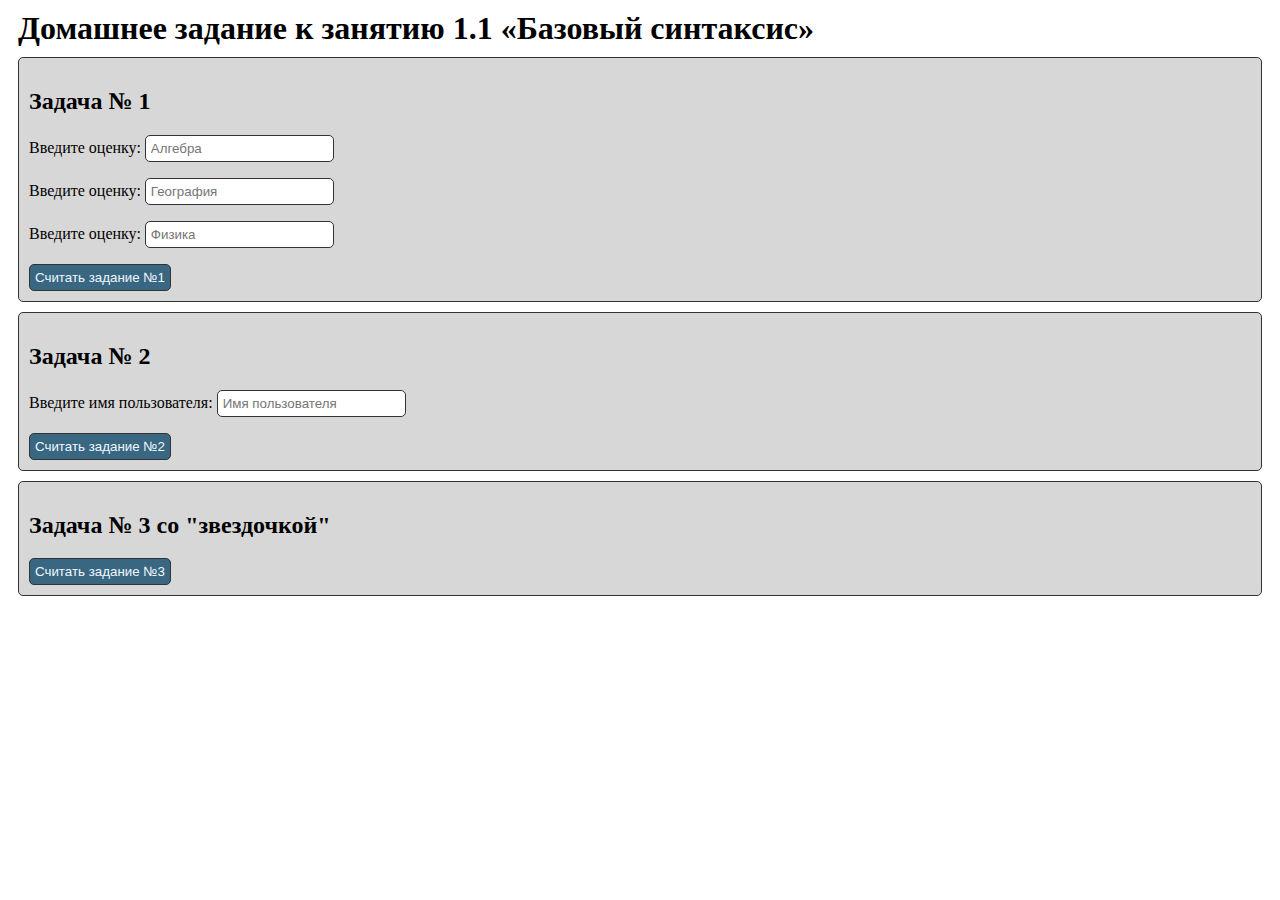
<file: 1.1-variables/index.html>
<html lang="en">
<head>
    <meta charset="UTF-8">
    <meta name="viewport" content="width=device-width, initial-scale=1.0">
    <meta http-equiv="X-UA-Compatible" content="ie=edge">
    <link rel="shortcut icon" href="../favicon.ico" type="image/x-icon">
    <link rel="stylesheet" href="style.css">
    <title>Homework 1.1</title>
</head>
<body>

<h1>Домашнее задание к занятию 1.1 «Базовый синтаксис»</h1>

<section>
    <h2>Задача № 1</h2>
    <p><label for="algebra">Введите оценку: </label><input type="number" placeholder="Алгебра" id="algebra"></p>
    <p><label for="geography">Введите оценку: </label><input type="number" placeholder="География" id="geography"></p>
    <p><label for="physics">Введите оценку: </label><input type="number" placeholder="Физика" id="physics"></p>
    <button onClick="calculateTask1()">Считать задание №1</button>
    <span id="task1Result"></span>
</section>

<section>
    <h2>Задача № 2</h2>
    <p><label for="username">Введите имя пользователя: </label><input type="text" placeholder="Имя пользователя" id="username"></p>
    <button onClick="calculateTask2()">Считать задание №2</button>
    <span id="task2Result"></span>
</section>

<section>
    <h2>Задача № 3 со "звездочкой"</h2>
    <button onClick="calculateTask3()">Считать задание №3</button>
    <span id="task3Result"></span>
</section>

<script src="main.js"></script>
<script src="task.js"></script>

</body>
</html>
</file>
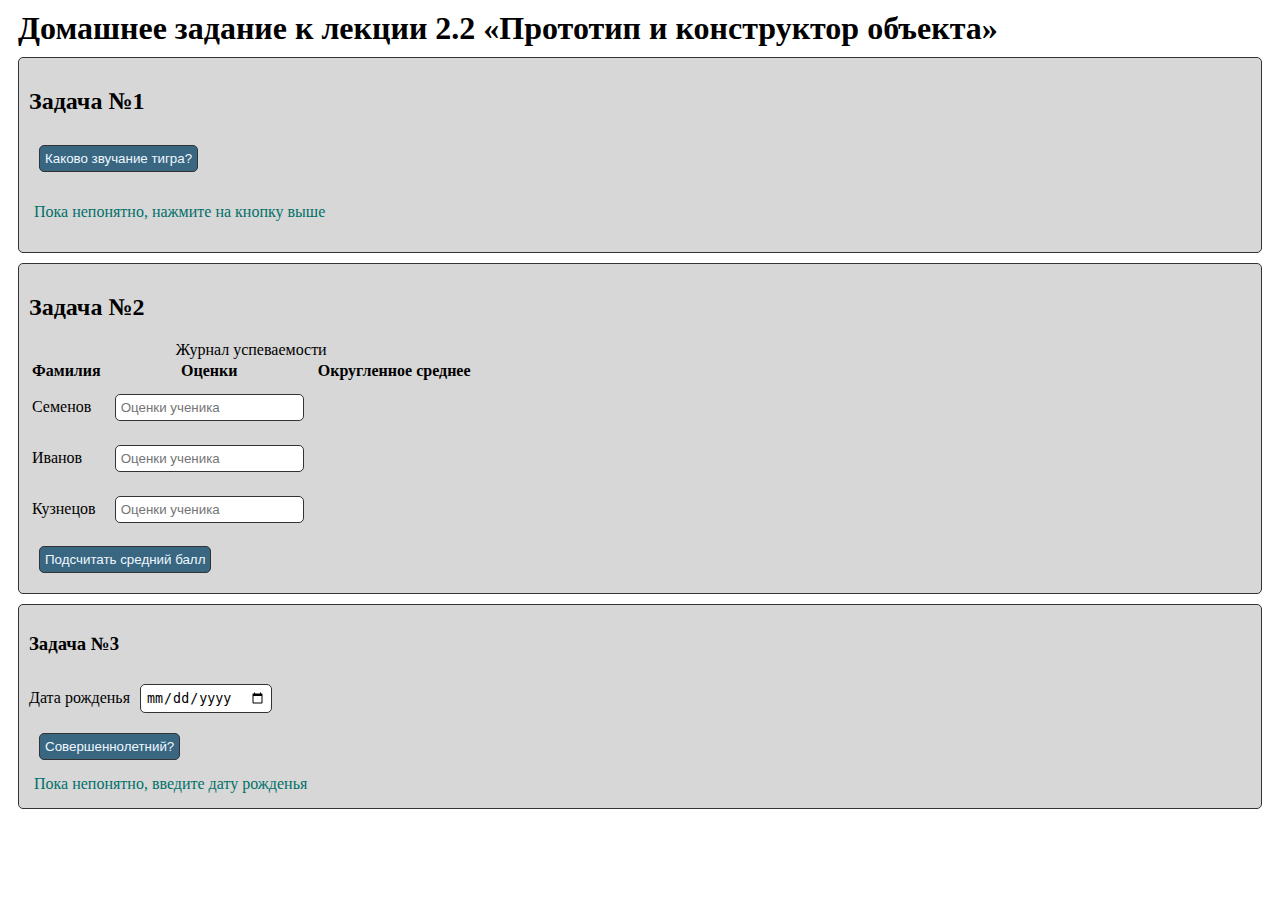
<file: 2.2-object-prototype/index.html>
<!DOCTYPE html>
<html lang="ru">

<head>
    <meta charset="utf-8"/>
    <meta http-equiv="X-UA-Compatible" content="IE=edge">
    <title>Homework 2.1</title>
    <meta name="viewport" content="width=device-width, initial-scale=1">
    <link rel="shortcut icon" href="../favicon.ico" type="image/x-icon">
    <link rel="stylesheet" href="style.css">
    <title>Homework 2.2</title>
</head>

<body>
<h1>Домашнее задание к лекции 2.2 «Прототип и конструктор объекта»</h1>
<section>
    <h2>Задача №1</h2>
    <button onClick="initPrintAnimalSound()">Каково звучание тигра?</button>
    <p id="sound">Пока непонятно, нажмите на кнопку выше</p>
</section>

<section>
    <h2>Задача №2</h2>
    <table>
        <caption>Журнал успеваемости</caption>
        <tr>
            <th>Фамилия</th>
            <th>Оценки</th>
            <th>Округленное среднее</th>
        </tr>
        <tr>
            <td>Семенов</td>
            <td><label for="learner-0"></label><input type="text" placeholder="Оценки ученика" id="learner-0"></td>
            <td><span id="learner-0-average"></span></td>
        </tr>
        <tr>
            <td>Иванов</td>
            <td><label for="learner-1"></label><input type="text" placeholder="Оценки ученика" id="learner-1"></td>
            <td><span id="learner-1-average"></span></td>
        </tr>
        <tr>
            <td>Кузнецов</td>
            <td><label for="learner-2"></label><input type="text" placeholder="Оценки ученика" id="learner-2"></td>
            <td><span id="learner-2-average"></span></td>
        </tr>
    </table>
    <button onClick="initCalculateStatement()">Подсчитать средний балл</button>
</section>

<section>
    <h3>Задача №3</h3>
    <label for="birthday">Дата рожденья</label><input type="date" placeholder="Напр., 30.12.1994" id="birthday"/><br/>
    <button onClick="initCheckBirthday()">Совершеннолетний?</button>
    <div id="disclaimer">Пока непонятно, введите дату рожденья</div>
</section>

<script src="main.js"></script>
<script src="task.js"></script>
</body>
</html>
</file>
<file: 1.1-variables/style.css>
h1 {
    margin: 10px;
}

section {
    padding: 10px;
    margin: 10px;
    border: 1px solid #333333;
    border-radius: 5px;
    background: #d7d7d7;
}

input,
button {
    padding: 5px;
    border-radius: 5px;
    border: 1px solid #333333;
}

button {
    background: #396782;
    color: aliceblue;
}

span {
    color: #007069;
    padding: 5px;
}
</file>
<file: 2.2-object-prototype/style.css>
h1 {
    margin: 10px;
}

section {
    padding: 10px;
    margin: 10px;
    border: 1px solid #333333;
    border-radius: 5px;
    background: #d7d7d7;
}

input,
button {
    padding: 5px;
    margin: 10px;
    border-radius: 5px;
    border: 1px solid #333333;
}

button {
    background: #396782;
    color: aliceblue;
}

span,
#sound,
#disclaimer {
    color: #007069;
    padding: 5px;
}
</file>
